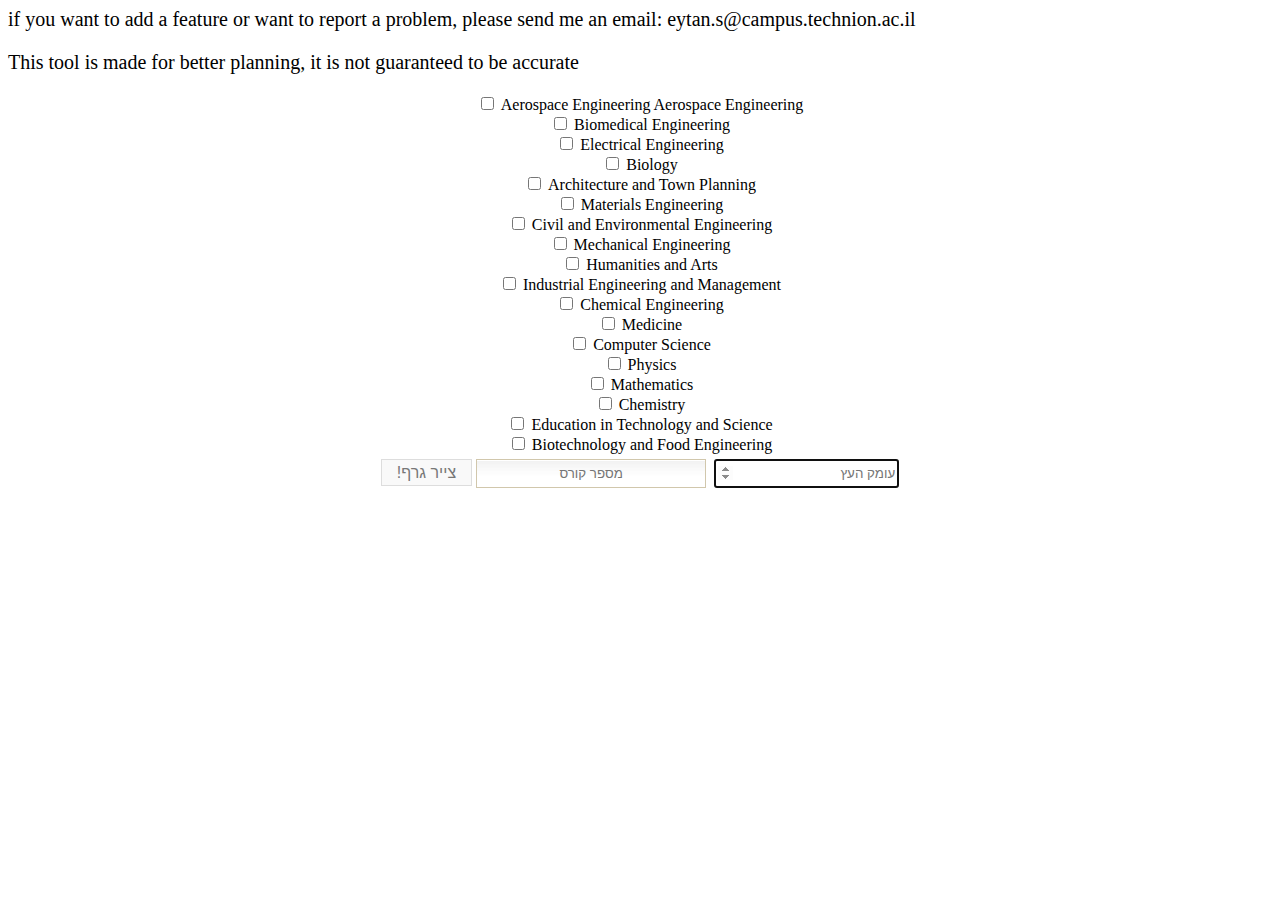
<file: old/index.html>
<html>
<head>
<title>CoursesTree v1.0 Beta</title>
<meta charset="UTF-8">
<style type="text/css">

p {
	font-size: 125%;
}
.graybutton:link, .graybutton:visited {
	border: 1px solid #ddd;
	background-color: #f9f9f9;
	color: #777;
	text-decoration:none;
	font-family:tahoma, arial, sans-serif;
	padding: 4px 15px;
 
	-webkit-transition: color .25s linear, background-color .25s ease-in-out, border-color .25s ease-in-out;
	-moz-transition: color .25s linear, background-color .25s ease-in-out, border-color .25s ease-in-out;
	-o-transition: color .25s linear, background-color .25s ease-in-out, border-color .25s ease-in-out;
	transition: color .25s linear, background-color .25s ease-in-out, border-color .25s ease-in-out;
}
 
.graybutton:hover {
	border-color: #aaa;
	background-color: #e3e3e3;
	color: #000;
 
	-webkit-transition: color .25s linear, background-color .25s ease-in-out, border-color .25s ease-in-out;
	-moz-transition: color .25s linear, background-color .25s ease-in-out, border-color .25s ease-in-out;
	-o-transition: color .25s linear, background-color .25s ease-in-out, border-color .25s ease-in-out;
	transition: color .25s linear, background-color .25s ease-in-out, border-color .25s ease-in-out;
}

input[type=text], textarea {
	-webkit-transition: all 0.30s ease-in-out;
	-moz-transition: all 0.30s ease-in-out;
	-ms-transition: all 0.30s ease-in-out;
	-o-transition: all 0.30s ease-in-out;
	outline: none;
	padding: 3px 0px 3px 3px;
	margin: 5px 1px 3px 0px;
	border: 1px solid #DDDDDD;
}
 
input[type=text]:focus, textarea:focus {
	box-shadow: 0 0 5px rgba(81, 203, 238, 1);
	padding: 3px 0px 3px 3px;
	margin: 5px 1px 3px 0px;
	border: 1px solid rgba(81, 203, 238, 1);
	text-align: center;
}

#course_id {
	background-image:url(form_bg.jpg);
	background-repeat:repeat-x;
	border:1px solid #d1c7ac;
	width: 230px;
	color:#333333;
	padding:3px;
	margin-right:4px;
	margin-bottom:8px;
	text-align: center;
	font-family:tahoma, arial, sans-serif;
}

#section {
    width:350px;
    float:left;
    padding:10px; 
}

#headerDiv {
	width: 100%;
	height: 70px;
	text-align: center;
	direction: rtl;
}

</style>

<script type="text/javascript">
function setToMiddle() {
	var myDiv = document.getElementById("graph_img");
	var scrollto = myDiv.offset().top + (myDiv.height() / 2);
	myDiv.animate({ scrollTop:  scrollto});
}

function onDrawClick() {
	var imageUri = document.getElementById("course_id").value;
	var treeDepth = document.getElementById("tree_depth").value;
	var inputs = document.getElementsByTagName('input');
	var faculties = '';
	for (var x=0; x < inputs.length; x++) {
		if((inputs[x].getAttribute("type") == "checkbox") && inputs[x].checked) {
			faculties += inputs[x].value + "|"
		}
	}
	var object = document.getElementById("graph_img")
	object.setAttribute('data', "api.php?course_id=" + imageUri + "&tree_depth=" + treeDepth + "&faculties=" +  faculties);
	object.setAttribute("events.onloadcomplete", "setToMiddle()")
}

function onTextBoxPress(e) {
	if(e.KeyCode == 13 || e.which == 13) {
		onDrawClick();
		return true;
	}
	return false;
}	
</script>

</head>
<body>
	<p>if you want to add a feature or want to report a problem, please send me an email: eytan.s@campus.technion.ac.il</p>
	<p>This tool is made for better planning, it is not guaranteed to be accurate</p>
	<div id="headerDiv">
		<span>Aerospace Engineering</span>
<span>Aerospace Engineering</span>
<input id="Aerospace Engineering" type="checkbox" name="faculties[]" value="087|086|085|084"/>
<br/>
<span>Biomedical Engineering</span>
<input id="Biomedical Engineering" type="checkbox" name="faculties[]" value="335|334|337|336"/>
<br/>
<span>Electrical Engineering</span>
<input id="Electrical Engineering" type="checkbox" name="faculties[]" value="047|046|045|044"/>
<br/>
<span>Biology</span>
<input id="Biology" type="checkbox" name="faculties[]" value="136|134"/>
<br/>
<span>Architecture and Town Planning</span>
<input id="Architecture and Town Planning" type="checkbox" name="faculties[]" value="205|204|207|206"/>
<br/>
<span>Materials Engineering</span>
<input id="Materials Engineering" type="checkbox" name="faculties[]" value="317|316|315|314"/>
<br/>
<span>Civil and Environmental Engineering</span>
<input id="Civil and Environmental Engineering" type="checkbox" name="faculties[]" value="014|015|016|017"/>
<br/>
<span>Mechanical Engineering</span>
<input id="Mechanical Engineering" type="checkbox" name="faculties[]" value="036|034|035"/>
<br/>
<span>Humanities and Arts</span>
<input id="Humanities and Arts" type="checkbox" name="faculties[]" value="320|324|394"/>
<br/>
<span>Industrial Engineering and Management</span>
<input id="Industrial Engineering and Management" type="checkbox" name="faculties[]" value="094|095|096|097"/>
<br/>
<span>Chemical Engineering</span>
<input id="Chemical Engineering" type="checkbox" name="faculties[]" value="054|056"/>
<br/>
<span>Medicine</span>
<input id="Medicine" type="checkbox" name="faculties[]" value="274|275|276|277"/>
<br/>
<span>Computer Science</span>
<input id="Computer Science" type="checkbox" name="faculties[]" value="234|236"/>
<br/>
<span>Physics</span>
<input id="Physics" type="checkbox" name="faculties[]" value="115|114|117|116"/>
<br/>
<span>Mathematics</span>
<input id="Mathematics" type="checkbox" name="faculties[]" value="103|197|196|106|104"/>
<br/>
<span>Chemistry</span>
<input id="Chemistry" type="checkbox" name="faculties[]" value="123|124|125|126|127"/>
<br/>
<span>Education in Technology and Science</span>
<input id="Education in Technology and Science" type="checkbox" name="faculties[]" value="216|214|210"/>
<br/>
<span>Biotechnology and Food Engineering</span>
<input id="Biotechnology and Food Engineering" type="checkbox" name="faculties[]" value="064|066"/>
<br/>


		<input type="number" id="tree_depth" name="tree_depth" style="height: 29px;" autofocus="true" placeholder="עומק העץ"/>
		<input type="text" id="course_id" name="course_id" style="height: 29px;" onKeyPress="onTextBoxPress(event)" autofocus="true" placeholder="מספר קורס"/>
		<a class="graybutton" href="#" onClick="onDrawClick();" >צייר גרף!</a>
	</div>
	<br />
	<object align="left" id="graph_img" type="image/svg+xml"/>
	<script src="visibillityChanger.js"></script>
	<script>
	  (function(i,s,o,g,r,a,m){i['GoogleAnalyticsObject']=r;i[r]=i[r]||function(){
	  (i[r].q=i[r].q||[]).push(arguments)},i[r].l=1*new Date();a=s.createElement(o),
	  m=s.getElementsByTagName(o)[0];a.async=1;a.src=g;m.parentNode.insertBefore(a,m)
	  })(window,document,'script','//www.google-analytics.com/analytics.js','ga');

	  ga('create', 'UA-66677623-1', 'auto');
	  ga('send', 'pageview');

	</script>
</body>
</html>
</file>
